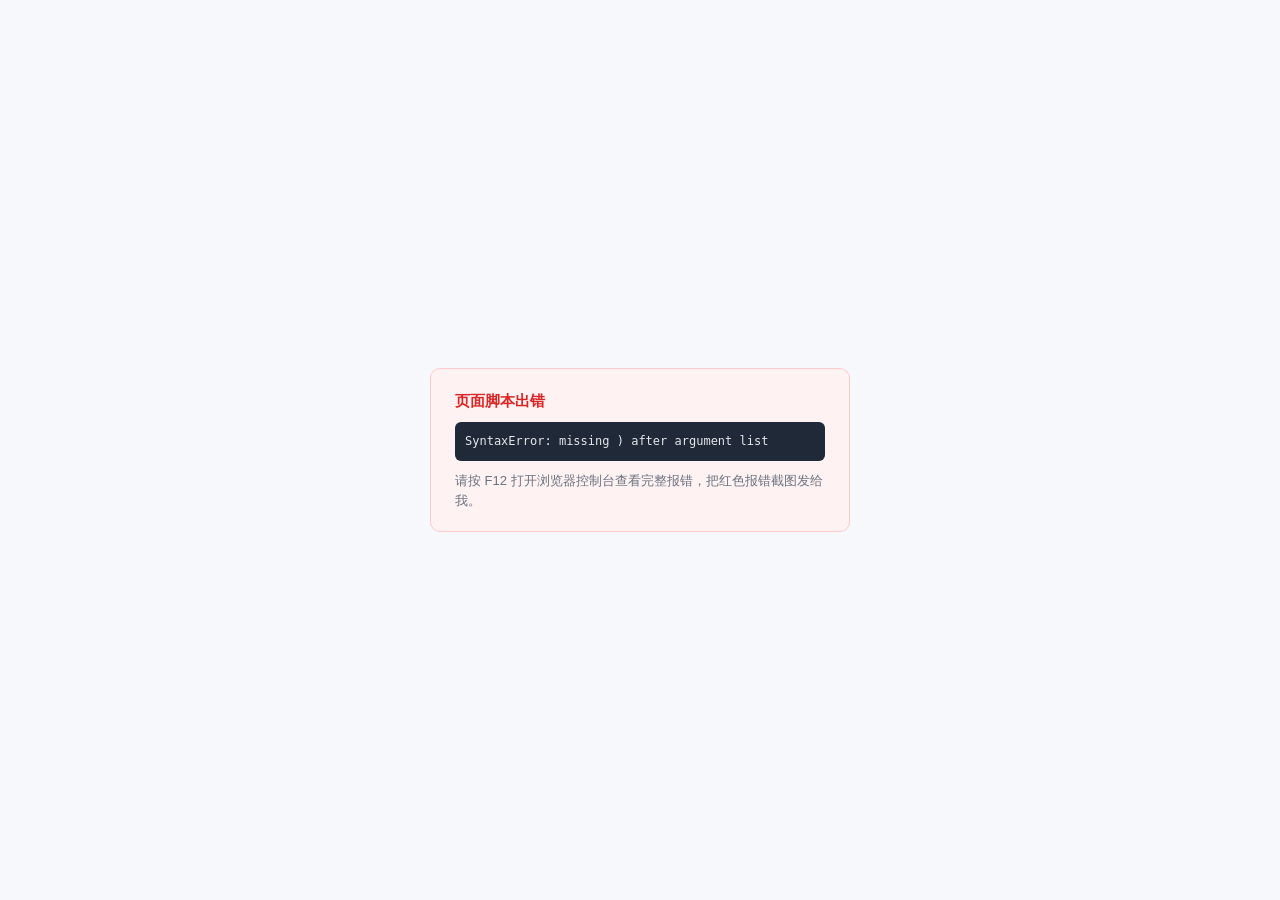
<file: index.html>
<!DOCTYPE html>
<html lang="zh-CN">
<head>
<meta charset="UTF-8" />
<meta name="viewport" content="width=device-width,initial-scale=1" />
<meta name="robots" content="noindex,nofollow" />
<title>业绩看板系统</title>
<link rel="stylesheet" href="./css/app.css" />
<link rel="icon" href="data:image/svg+xml,%3Csvg xmlns='http://www.w3.org/2000/svg' viewBox='0 0 64 64'%3E%3Crect width='64' height='64' rx='12' fill='%231e3a8a'/%3E%3Ctext x='50%25' y='58%25' text-anchor='middle' font-size='32' fill='white' font-family='sans-serif' font-weight='bold'%3EB%3C/text%3E%3C/svg%3E" />
<style>
  #boot-msg{position:fixed;inset:0;display:flex;flex-direction:column;align-items:center;justify-content:center;background:var(--bg,#f6f8fc);z-index:9999;font-family:-apple-system,"PingFang SC","Microsoft YaHei",sans-serif}
  #boot-msg .spin{width:40px;height:40px;border:3px solid #e5e7eb;border-top-color:#1e3a8a;border-radius:50%;animation:spin .8s linear infinite;margin-bottom:16px}
  #boot-msg .txt{color:#374151;font-size:14px}
  #boot-msg .sub{color:#9ca3af;font-size:12px;margin-top:8px;max-width:360px;text-align:center;line-height:1.7}
  #boot-msg.err .spin{display:none}
  #boot-msg.err .box{background:#fef2f2;border:1px solid #fecaca;border-radius:10px;padding:20px 24px;max-width:420px}
  #boot-msg.err .box b{color:#dc2626;font-size:15px}
  #boot-msg.err pre{background:#1f2937;color:#e5e7eb;padding:10px;border-radius:6px;font-size:12px;overflow:auto;margin:10px 0;white-space:pre-wrap}
  @keyframes spin{to{transform:rotate(360deg)}}
</style>
</head>
<body>
<!-- 启动占位 / 错误兜底（防止白屏） -->
<div id="boot-msg">
  <div class="spin"></div>
  <div class="txt">正在加载业绩看板系统…</div>
</div>

<!-- 顶部导航 -->
<header class="topbar" id="topbar" hidden>
  <div class="topbar-inner">
    <a class="brand" href="#/">
      <span class="brand-mark">B</span>
      <span class="brand-text">业绩看板</span>
    </a>
    <nav class="nav" id="nav"></nav>
    <div class="topbar-right" id="topbar-right"></div>
  </div>
</header>

<!-- 主内容 -->
<main id="app"></main>

<!-- Toast / Modal -->
<div id="toast-host"></div>
<div id="modal-host"></div>

<!-- 错误兜底脚本：在模块加载失败时显示可读信息，避免白屏 -->
<script>
(function(){
  var boot = document.getElementById('boot-msg');
  var shown = false;
  function showErr(title, detail){
    if(shown) return; shown = true;
    boot.className = 'err';
    boot.innerHTML = '<div class="box"><b>'+title+'</b>'
      +(detail?'<pre>'+String(detail).slice(0,1500)+'</pre>':'')
      +'<div style="margin-top:10px;font-size:13px;color:#6b7280">请按 F12 打开浏览器控制台查看完整报错，把红色报错截图发给我。</div></div>';
  }
  // 全局 JS 错误
  window.addEventListener('error', function(e){
    showErr('页面脚本出错', (e.error && e.error.stack) || e.message || e.filename);
  });
  window.addEventListener('unhandledrejection', function(e){
    showErr('异步执行出错', (e.reason && e.reason.stack) || e.reason);
  });
  // 超时兜底：5 秒后模块还没执行完，说明加载失败（常见原因：file:// 协议被浏览器阻止加载 ES 模块）
  setTimeout(function(){
    var app = document.getElementById('app');
    if(app && !app.children.length && !shown){
      var isFile = location.protocol === 'file:';
      showErr(
        isFile ? '请通过网址打开，不要双击本地文件' : '页面加载超时',
        isFile
          ? '当前以 file:// 协议打开，浏览器会阻止加载 JS 模块。\n\n解决方法：\n1）访问线上地址 https://1echo2026.github.io/performance-board/\n2）或用本地 HTTP 服务打开（如 VS Code Live Server、python -m http.server）'
          : '可能是网络或脚本加载失败，请刷新重试，或把控制台报错截图发给我。'
      );
    }
  }, 5000);
  // 暴露给 app.js，模块加载完成后调用
  window.__PB_BOOT_OK = function(){
    if(boot && boot.parentNode) boot.parentNode.removeChild(boot);
  };
})();
</script>

<script type="module" src="./js/app.js"></script>
</body>
</html>
</file>
<file: css/app.css>
/* ===========================
   业绩看板系统 · 全局样式
   配色：深蓝主色 + 浅灰 + 白
   =========================== */
:root {
  --brand: #1e3a8a;
  --brand-2: #2563eb;
  --brand-soft: #dbeafe;
  --accent: #0ea5e9;
  --success: #16a34a;
  --warn: #d97706;
  --danger: #dc2626;
  --danger-soft: #fef2f2;
  --ok-soft: #f0fdf4;
  --warn-soft: #fffbeb;
  --bg: #f6f8fc;
  --surface: #ffffff;
  --surface-2: #f8fafc;
  --line: #e5e7eb;
  --line-strong: #d1d5db;
  --ink: #111827;
  --ink-2: #374151;
  --ink-3: #6b7280;
  --ink-4: #9ca3af;
  --radius: 10px;
  --radius-sm: 6px;
  --shadow-sm: 0 1px 2px rgba(17,24,39,.04), 0 1px 3px rgba(17,24,39,.06);
  --shadow: 0 4px 10px rgba(17,24,39,.06), 0 10px 24px rgba(17,24,39,.08);
  --mono: "JetBrains Mono", ui-monospace, Consolas, Menlo, monospace;
}

* { box-sizing: border-box; }
html, body { margin: 0; padding: 0; background: var(--bg); color: var(--ink); font-family: -apple-system, BlinkMacSystemFont, "Segoe UI", "PingFang SC", "Microsoft YaHei", sans-serif; font-size: 14px; line-height: 1.55; }
a { color: var(--brand); text-decoration: none; }
a:hover { text-decoration: underline; }
h1,h2,h3,h4 { margin: 0 0 12px; color: var(--ink); font-weight: 600; letter-spacing: .2px; }
h1 { font-size: 22px; }
h2 { font-size: 18px; }
h3 { font-size: 16px; }
h4 { font-size: 14px; }
small { color: var(--ink-3); }
code { font-family: var(--mono); background: var(--surface-2); border: 1px solid var(--line); padding: 1px 5px; border-radius: 4px; font-size: 12px; }
hr { border: 0; border-top: 1px solid var(--line); margin: 16px 0; }

/* 顶栏 */
.topbar { background: var(--surface); border-bottom: 1px solid var(--line); position: sticky; top: 0; z-index: 20; }
.topbar-inner { max-width: 1280px; margin: 0 auto; padding: 0 20px; height: 56px; display: flex; align-items: center; gap: 24px; }
.brand { display: flex; align-items: center; gap: 8px; font-weight: 700; color: var(--ink); }
.brand:hover { text-decoration: none; }
.brand-mark { width: 28px; height: 28px; border-radius: 7px; background: var(--brand); color: #fff; display: inline-flex; align-items: center; justify-content: center; font-weight: 700; font-size: 15px; }
.brand-text { font-size: 15px; letter-spacing: .3px; }
.nav { display: flex; gap: 4px; flex: 1; }
.nav a { padding: 7px 12px; border-radius: var(--radius-sm); color: var(--ink-2); font-size: 13.5px; }
.nav a:hover { background: var(--surface-2); text-decoration: none; }
.nav a.active { background: var(--brand-soft); color: var(--brand); font-weight: 600; }
.topbar-right { display: flex; align-items: center; gap: 10px; color: var(--ink-3); font-size: 13px; }
.base-badge { background: var(--brand-soft); color: var(--brand); padding: 3px 10px; border-radius: 20px; font-weight: 500; font-size: 12.5px; }

/* 主容器 */
main { max-width: 1280px; margin: 0 auto; padding: 24px 20px 60px; }
.page-header { display: flex; justify-content: space-between; align-items: center; margin-bottom: 18px; flex-wrap: wrap; gap: 12px; }
.page-title { font-size: 20px; font-weight: 600; }
.page-sub { color: var(--ink-3); font-size: 13px; margin-top: 4px; }

/* 卡片 */
.card { background: var(--surface); border: 1px solid var(--line); border-radius: var(--radius); box-shadow: var(--shadow-sm); }
.card + .card { margin-top: 16px; }
.card-header { padding: 14px 18px; border-bottom: 1px solid var(--line); display: flex; justify-content: space-between; align-items: center; }
.card-header h3 { margin: 0; font-size: 15px; }
.card-body { padding: 18px; }
.card-actions { display: flex; gap: 8px; flex-wrap: wrap; }

/* KPI 指标卡 */
.kpi-row { display: grid; grid-template-columns: repeat(auto-fit, minmax(170px, 1fr)); gap: 14px; margin-bottom: 18px; }
.kpi { background: var(--surface); border: 1px solid var(--line); border-radius: var(--radius); padding: 16px 18px; box-shadow: var(--shadow-sm); }
.kpi-label { font-size: 12.5px; color: var(--ink-3); margin-bottom: 6px; }
.kpi-value { font-size: 22px; font-weight: 700; color: var(--ink); letter-spacing: .3px; }
.kpi-sub { font-size: 12px; color: var(--ink-4); margin-top: 4px; }

/* 按钮 */
.btn { display: inline-flex; align-items: center; justify-content: center; gap: 6px; padding: 7px 14px; border-radius: var(--radius-sm); border: 1px solid var(--line-strong); background: var(--surface); color: var(--ink-2); font-size: 13px; cursor: pointer; transition: all .15s; font-family: inherit; white-space: nowrap; }
.btn:hover:not(:disabled) { background: var(--surface-2); border-color: var(--ink-4); }
.btn:disabled { opacity: .5; cursor: not-allowed; }
.btn-primary { background: var(--brand); color: #fff; border-color: var(--brand); }
.btn-primary:hover:not(:disabled) { background: #1e40af; border-color: #1e40af; color: #fff; }
.btn-ghost { border-color: transparent; background: transparent; color: var(--ink-2); }
.btn-ghost:hover:not(:disabled) { background: var(--surface-2); }
.btn-danger { background: var(--danger); color: #fff; border-color: var(--danger); }
.btn-danger:hover:not(:disabled) { background: #b91c1c; border-color: #b91c1c; }
.btn-sm { padding: 4px 10px; font-size: 12px; }
.btn-link { background: none; border: none; color: var(--brand); padding: 0; font-size: 13px; cursor: pointer; font-family: inherit; }
.btn-link:hover { text-decoration: underline; }

/* 表单 */
.form-row { display: flex; gap: 12px; margin-bottom: 12px; flex-wrap: wrap; }
.form-group { flex: 1; min-width: 180px; }
.form-group label { display: block; font-size: 12.5px; color: var(--ink-2); margin-bottom: 5px; font-weight: 500; }
.form-group label .req { color: var(--danger); margin-left: 2px; }
input[type="text"], input[type="number"], input[type="password"], input[type="date"], input[type="month"], select, textarea {
  width: 100%; padding: 7px 10px; border: 1px solid var(--line-strong); border-radius: var(--radius-sm); background: var(--surface); color: var(--ink); font-size: 13.5px; font-family: inherit; transition: border-color .15s;
}
input:focus, select:focus, textarea:focus { outline: none; border-color: var(--brand-2); box-shadow: 0 0 0 3px var(--brand-soft); }
input:disabled, select:disabled, textarea:disabled { background: var(--surface-2); color: var(--ink-3); cursor: not-allowed; }
textarea { min-height: 80px; resize: vertical; }
.checkbox { display: flex; align-items: center; gap: 6px; font-size: 13px; }

/* 表格 */
.table-wrap { overflow-x: auto; }
table { width: 100%; border-collapse: collapse; font-size: 13px; }
thead th { background: var(--surface-2); color: var(--ink-2); font-weight: 600; text-align: left; padding: 9px 12px; border-bottom: 1px solid var(--line); white-space: nowrap; }
tbody td { padding: 9px 12px; border-bottom: 1px solid var(--line); vertical-align: top; }
tbody tr:hover { background: var(--surface-2); }
tbody tr.locked { background: #fafafa; color: var(--ink-3); }
tbody tr.locked:hover { background: #f5f5f5; }
.mono { font-family: var(--mono); font-size: 12.5px; }
.amount { font-family: var(--mono); font-weight: 600; text-align: right; white-space: nowrap; }

/* 徽章 */
.badge { display: inline-block; padding: 2px 9px; border-radius: 20px; font-size: 11.5px; font-weight: 500; line-height: 1.5; }
.badge-brand { background: var(--brand-soft); color: var(--brand); }
.badge-success { background: var(--ok-soft); color: var(--success); }
.badge-warn { background: var(--warn-soft); color: var(--warn); }
.badge-danger { background: var(--danger-soft); color: var(--danger); }
.badge-ink { background: var(--surface-2); color: var(--ink-3); }

/* 提示框 */
.alert { padding: 10px 14px; border-radius: var(--radius-sm); margin-bottom: 12px; font-size: 13px; display: flex; gap: 10px; align-items: flex-start; }
.alert-info { background: #eff6ff; color: #1e40af; border: 1px solid #bfdbfe; }
.alert-success { background: var(--ok-soft); color: var(--success); border: 1px solid #bbf7d0; }
.alert-warn { background: var(--warn-soft); color: var(--warn); border: 1px solid #fde68a; }
.alert-danger { background: var(--danger-soft); color: var(--danger); border: 1px solid #fecaca; }

/* 布局 */
.grid-2 { display: grid; grid-template-columns: repeat(2, 1fr); gap: 16px; }
.grid-3 { display: grid; grid-template-columns: repeat(3, 1fr); gap: 16px; }
.grid-2-1 { display: grid; grid-template-columns: 2fr 1fr; gap: 16px; }
@media (max-width: 960px) { .grid-2, .grid-3, .grid-2-1 { grid-template-columns: 1fr; } }

/* 图表容器 */
.chart-box { height: 280px; position: relative; }

/* 树 */
.tree-node { margin-left: 18px; border-left: 1px dashed var(--line-strong); padding-left: 12px; }
.tree-node > .tree-head { display: flex; align-items: center; gap: 8px; padding: 6px 8px; border-radius: var(--radius-sm); cursor: pointer; font-size: 13px; }
.tree-head:hover { background: var(--surface-2); }
.tree-toggle { width: 16px; text-align: center; color: var(--ink-4); font-size: 11px; user-select: none; display: inline-block; }
.tree-role { font-size: 11px; padding: 1px 6px; border-radius: 10px; background: var(--surface-2); color: var(--ink-3); }
.tree-role.teacher { background: var(--brand-soft); color: var(--brand); }
.tree-role.leader { background: #fef3c7; color: #92400e; }
.tree-role.manager { background: #e0e7ff; color: #4338ca; }
.tree-role.president { background: var(--danger-soft); color: var(--danger); }
.tree-name { font-weight: 500; color: var(--ink); }
.tree-sub { color: var(--ink-3); font-size: 12px; margin-left: auto; }

/* 空状态 */
.empty { padding: 48px 20px; text-align: center; color: var(--ink-4); }
.empty-icon { font-size: 40px; margin-bottom: 12px; }

/* 登录页 */
.auth-page { min-height: 100vh; display: flex; align-items: center; justify-content: center; background: linear-gradient(135deg, #1e3a8a 0%, #2563eb 100%); padding: 20px; }
.auth-card { background: var(--surface); border-radius: 14px; box-shadow: var(--shadow); padding: 36px 32px; width: 100%; max-width: 380px; }
.auth-card h1 { font-size: 20px; margin-bottom: 6px; }
.auth-card .sub { color: var(--ink-3); font-size: 13px; margin-bottom: 20px; }
.auth-card .brand-mark { width: 42px; height: 42px; font-size: 22px; border-radius: 10px; margin-bottom: 14px; }
.auth-card .btn-primary { width: 100%; padding: 9px; font-size: 14px; margin-top: 6px; }

/* Toast */
#toast-host { position: fixed; top: 20px; right: 20px; z-index: 1000; display: flex; flex-direction: column; gap: 8px; }
.toast { background: var(--ink); color: #fff; padding: 10px 16px; border-radius: var(--radius-sm); box-shadow: var(--shadow); font-size: 13px; animation: slideIn .2s ease; max-width: 360px; }
.toast.success { background: var(--success); }
.toast.error { background: var(--danger); }
.toast.warn { background: var(--warn); }
@keyframes slideIn { from { transform: translateX(100%); opacity: 0; } to { transform: translateX(0); opacity: 1; } }

/* Modal */
.modal-mask { position: fixed; inset: 0; background: rgba(17,24,39,.5); z-index: 100; display: flex; align-items: center; justify-content: center; padding: 20px; animation: fade .15s; }
.modal { background: var(--surface); border-radius: var(--radius); box-shadow: var(--shadow); max-width: 560px; width: 100%; max-height: 85vh; overflow: auto; }
.modal.lg { max-width: 760px; }
.modal-head { padding: 16px 20px; border-bottom: 1px solid var(--line); display: flex; justify-content: space-between; align-items: center; }
.modal-head h3 { margin: 0; font-size: 15px; }
.modal-close { background: none; border: none; font-size: 18px; cursor: pointer; color: var(--ink-3); padding: 2px 6px; }
.modal-body { padding: 20px; }
.modal-foot { padding: 12px 20px; border-top: 1px solid var(--line); display: flex; justify-content: flex-end; gap: 10px; }
@keyframes fade { from { opacity: 0; } to { opacity: 1; } }

/* 高危红框 */
.danger-zone { border: 1px solid #fecaca; background: var(--danger-soft); border-radius: var(--radius-sm); padding: 12px 14px; }

/* 登录密钥页 */
.base-verify { min-height: calc(100vh - 56px); display: flex; align-items: center; justify-content: center; padding: 20px; }
.base-verify .card { max-width: 420px; width: 100%; padding: 28px; }

/* 滚动条 */
::-webkit-scrollbar { width: 8px; height: 8px; }
::-webkit-scrollbar-thumb { background: var(--line-strong); border-radius: 4px; }
::-webkit-scrollbar-track { background: transparent; }

/* 杂项 */
.muted { color: var(--ink-3); }
.text-danger { color: var(--danger); }
.text-success { color: var(--success); }
.text-warn { color: var(--warn); }
.flex-between { display: flex; justify-content: space-between; align-items: center; gap: 10px; }
.gap-8 { gap: 8px; display: flex; }
.divider { height: 1px; background: var(--line); margin: 12px 0; }
.ellipsis { overflow: hidden; text-overflow: ellipsis; white-space: nowrap; }
</file>
